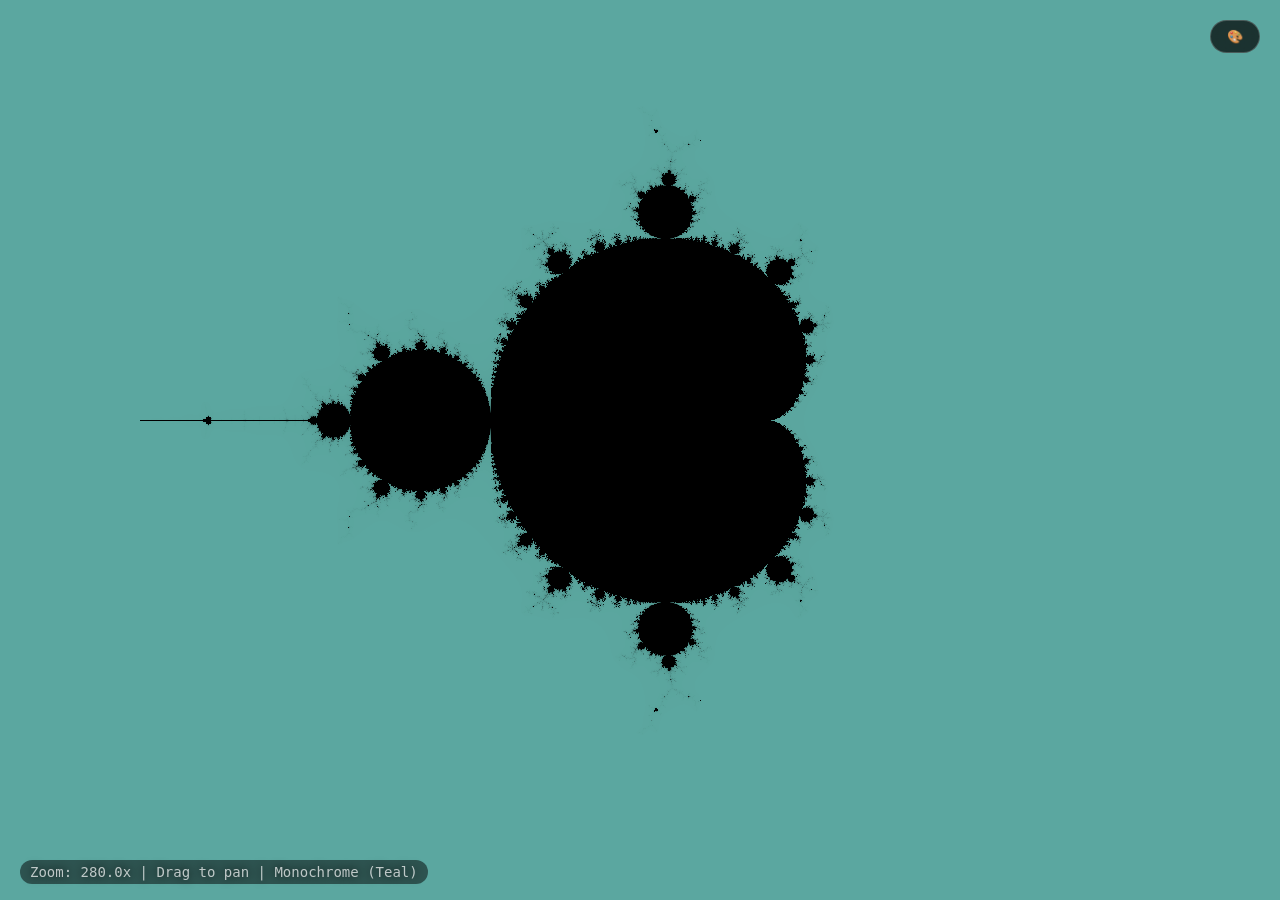
<file: index.html>
<!DOCTYPE html>
<html lang="en">
<head>
    <meta charset="UTF-8">
    <meta name="viewport" content="width=device-width, initial-scale=1.0">
    <link rel="stylesheet" href="style.css">
    <title>The Mandelbrot Set</title>
</head>
<body>
    <canvas id="c"></canvas>
    <div id="info"><span>Pinch/Scroll to zoom | Drag to pan</span></div>
    
    <button id="paletteToggle" class="palette-btn">🎨</button>
    
    <script src="script.js"></script>
</body>
</html>
</file>
<file: style.css>
body {
    margin: 0;
    overflow: hidden;
    background: #111;
    touch-action: none;
}
canvas {
    display: block;
    cursor: grab;
    width: 100vw;
    height: 100vh;
}
canvas:active {
    cursor: grabbing;
}
#info {
    position: absolute;
    bottom: 20px;
    left: 20px;
    color: rgba(255, 255, 255, 0.7);
    font-family: monospace;
    font-size: 14px;
    pointer-events: none;
    user-select: none;
    text-shadow: 0 0 10px rgba(0, 0, 0, 0.9);
    z-index: 10;
}
#info span {
    background: rgba(0, 0, 0, 0.5);
    padding: 4px 10px;
    border-radius: 20px;
    backdrop-filter: blur(4px);
}

/* Palette Toggle Button */
.palette-btn {
    position: absolute;
    top: 20px;
    right: 20px;
    z-index: 20;
    background: rgba(0, 0, 0, 0.7);
    color: rgba(255, 255, 255, 0.9);
    border: 1px solid rgba(255, 255, 255, 0.2);
    padding: 8px 16px;
    border-radius: 20px;
    font-family: monospace;
    font-size: 13px;
    backdrop-filter: blur(8px);
    cursor: pointer;
    transition: background 0.2s, border-color 0.2s;
    user-select: none;
}
.palette-btn:hover {
    background: rgba(255, 255, 255, 0.15);
    border-color: rgba(255, 255, 255, 0.4);
}
.palette-btn:active {
    transform: scale(0.96);
}
</file>
